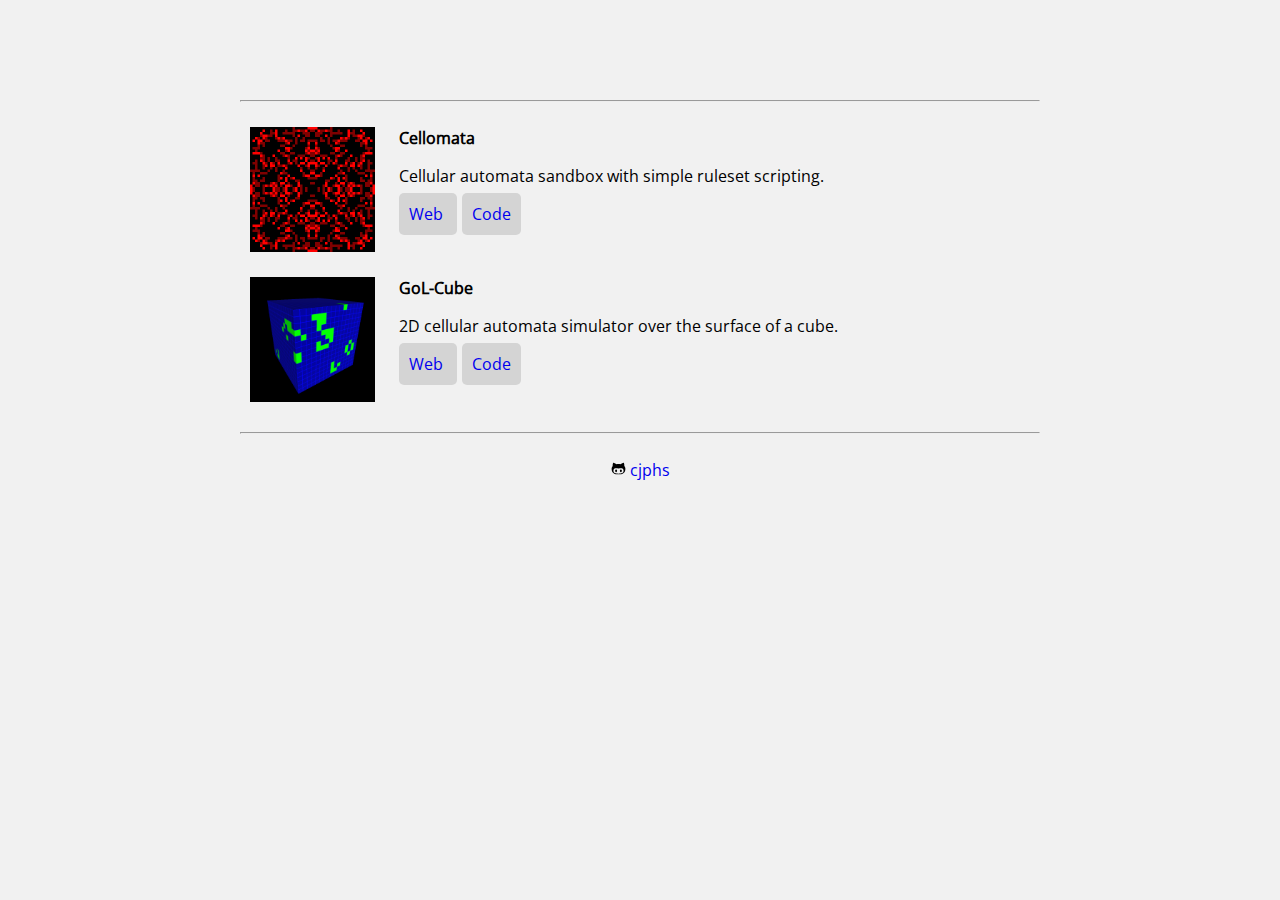
<file: index.html>
<!DOCTYPE html>

<head>
    <title>cjphs</title>
    <meta name="viewport" content="width=device-width, initial-scale=1">
    <link href="style.css" rel="stylesheet">
</head>

<html>
    <body>
        <hr>
        <div class="project">
            <div class="thumb">
                <img src="/assets/project_thumbnails/ca_script_thumbnail.png"></img>
            </div>
            <div class="desc"> 
                <b>Cellomata</b>
                <p>
                    Cellular automata sandbox with simple ruleset scripting.
                </p>
                <div class="button-link">
                    <a href="https://cjphs.github.io/Cellomata/web" target="_blank">
                        Web
                    </a>
                </div>
                <div class="button-link">
                    <a href="https://github.com/cjphs/Cellomata" target="_blank">
                        Code
                    </a>
                </div>
            </div>
        </div>

        <div class="project">
            <div class="thumb">
                <img src="/assets/project_thumbnails/golcube_thumbnail.png"></img>
            </div>
            <div class="desc"> 
                <b>GoL-Cube</b>
                <p>
                    2D cellular automata simulator over the surface of a cube.
                </p>
                <div class="button-link">
                    <a href="https://cjphs.github.io/GoL-Cube/" target="_blank">
                        Web
                    </a>
                </div>
                <div class="button-link">
                    <a href="https://github.com/cjphs/GoL-Cube" target="_blank">
                        Code
                    </a>
                </div>
            </div>
        </div>

        <hr>

        <center>
            <img src="/assets/github.svg" style="height:15px"></img> <a href="https://github.com/cjphs" target="_blank">cjphs</a>
        </center>
    </body>
</html>
</file>
<file: style.css>
@font-face {
  font-family: OpenSans;
  src: url("assets/OpenSans-Regular.ttf");
}

html {

    font-family: OpenSans;
    text-align: justify;

}

body {
    background-color: rgb(241, 241, 241);
    color: rgb(0, 0, 0);
    
    margin-top: 50px;

    margin-left: auto;
    margin-right: auto;
    width: 800px;
    max-width: 80%;

    min-height: 100px;

    padding: 50px;
    padding-top: 25px;
    padding-bottom: 25px;
}

hr {
    margin-top: 25px;
    margin-bottom: 25px;
    color: white;
}

a {
    text-decoration: none;
}

.button-link {
    display: inline;
}

.button-link a {
    background-color: 
    rgb(212, 212, 212); 
    text-align:center;
    border-radius: 5px;
    padding: 10px;
    margin: 5px;   
    margin-left: 0px; 
    display:inline;
}

.button-link a:hover {
    background-color: rgb(255, 255, 255);
    color: rgb(0, 0, 0);
}

.text_content {
    padding-right: 15px;
}

.project {
    width: 100%;
    overflow: auto;
    margin: 10px;
    margin-top: 20px;
}

.project .thumb {
    display: inline-block;
    width: 20%;
    max-width: 125px;
    vertical-align: top;
}

.thumb img {
    max-width: 100%;
    max-height: 100%;
}

.project .desc {
    display: inline-block;
    margin-left: 20px;
    width: 70%;
}

.align-left {
	float: left;
}
.align-right {
	float: right;
}
</file>
